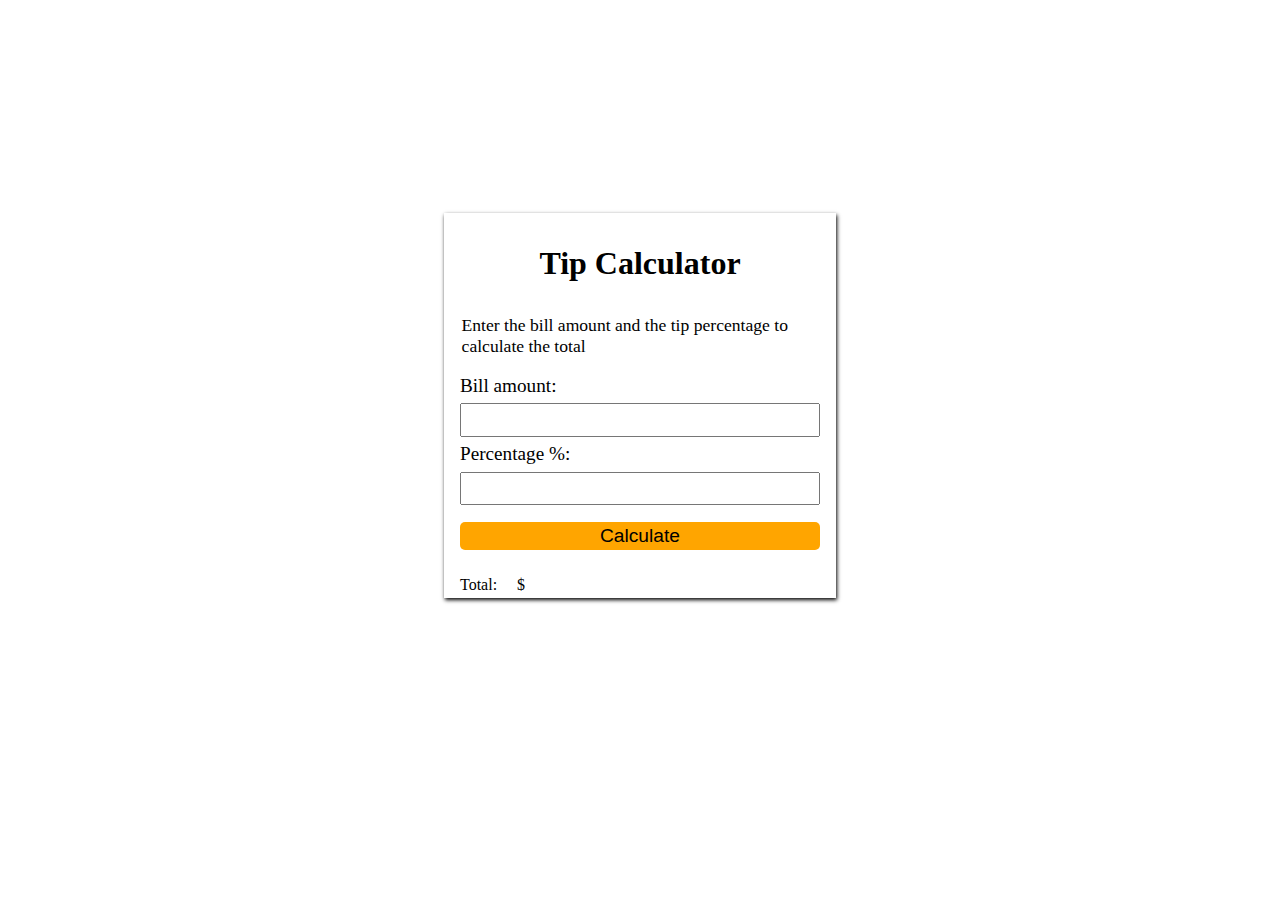
<file: 001-tip-calculator/index.html>
<!DOCTYPE html>
<html lang="en">
<head>
    <meta charset="UTF-8">
    <meta name="viewport" content="width=device-width, initial-scale=1.0">
    <title>Tip Calculator</title>
    <link rel="stylesheet" href="css/style.css">
</head>
<body>
    <main>
        <section>
            <h1>Tip Calculator</h1>
            <p>Enter the bill amount and the tip percentage to calculate the total</p>
            <form onsubmit="return calculateTip()">
                <label for="bill">Bill amount:</label><br>
                <input type="number" name="bill" id="bill"><br>
                <label for="percentage">Percentage %:</label><br>
                <input type="number" name="percentage" id="percentage"><br>
                <input id="btnCalc" type="submit" value="Calculate"><br>
            </form>
            <span class="textTotal">Total: </span> <span id="total">$</span>
        </section>
    </main>
<script src="js/app.js"></script>
</body>
</html>
</file>
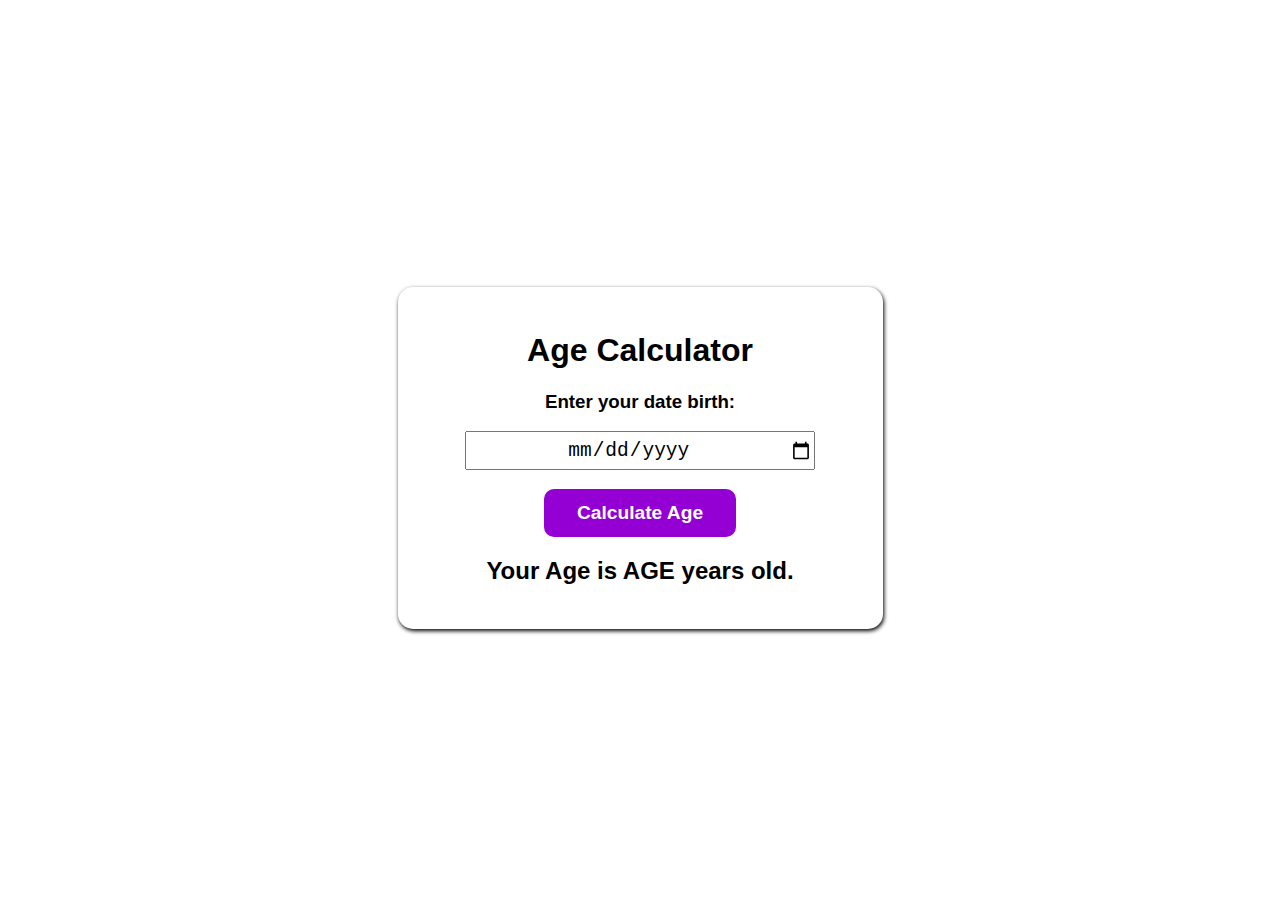
<file: Projects/002-age-calculator/index.html>
<!DOCTYPE html>
<html lang="en">
<head>
    <meta charset="UTF-8">
    <meta name="viewport" content="width=device-width, initial-scale=1.0">
    <title>Age Calculator</title>
    <link rel="stylesheet" href="css/style.css">
</head>
<body>
    <main>
        <section>
            <h1>Age Calculator</h1>
            <h3>Enter your date birth:</h3>
            <input type="date" name="dateBirth" id="dateBirth"><br>
            <button id="calculateAge" onclick="calculateAge()">Calculate Age</button>
            <h2>Your Age is <span id="age">AGE</span> years old.</h2>
        </section>
    </main>
    <script src="js/app.js"></script>
</body>
</html>
</file>
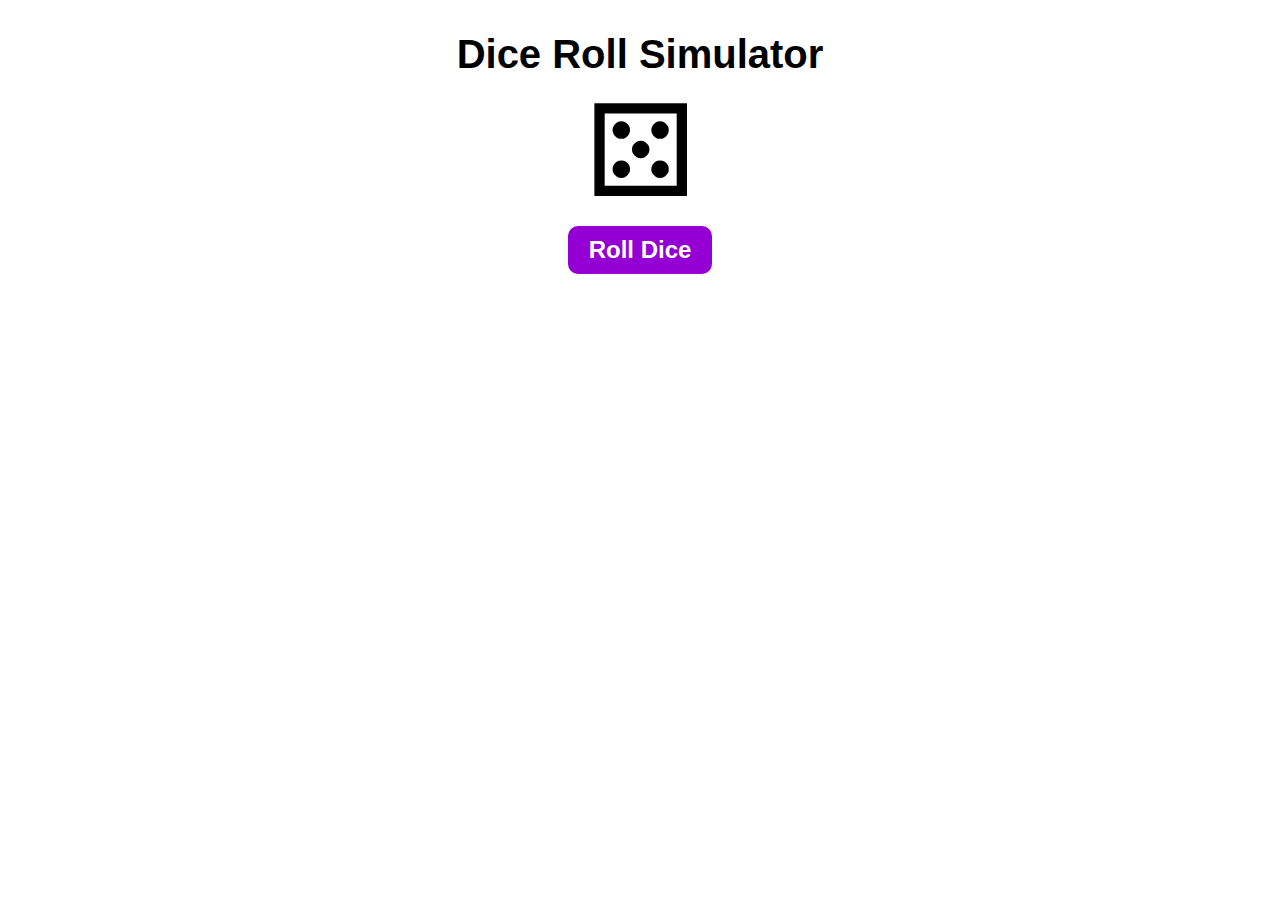
<file: Projects/003-dice-roll/index.html>
<!DOCTYPE html>
<html lang="en">
<head>
    <meta charset="UTF-8">
    <meta name="viewport" content="width=device-width, initial-scale=1.0">
    <title>Dice Roll</title>
    <link rel="stylesheet" href="css/style.css">
    <link rel="stylesheet" href="https://cdnjs.cloudflare.com/ajax/libs/animate.css/4.1.1/animate.min.css">
</head>
<body>
    <main>
        <section>
            <h1>Dice Roll Simulator</h1>
            <span id="dice" class="flip-horizontal-top">⚄</span><br>
            <button id="roll" onclick="rollDice()">Roll Dice</button> 
            <ul id="list">
                
            </ul>
        </section>
    </main>
    <script src="js/app.js"></script>
</body>
</html>
</file>
<file: 001-tip-calculator/css/style.css>
* {
    padding: 0;
    margin: 0;
    box-sizing: border-box;
}
body {
    display: grid;
    place-content: center;
    height: 90vh;
}

main {
    margin: 10%;
}
section {
    box-shadow: 1px 2px 4px black;
    height: 385px;
    max-width: 500px;
}
h1 {
    padding-top: 1em;
    padding-bottom: 0.5em;
    text-align: center;
}
p {
    margin: 1em;
    font-size: 1.1em;
}
form {
    margin: 1em;
}
label{
    font-size: 1.2em;
}
input {
    margin: 0.5em 0; 
    width: 100%;
    height: 2.5em;;
    padding: 0 10px;
}
input:focus {
    padding: 0 10px;
    outline: 0;
    border: 0;
    border-bottom: 1px solid black;
    font-size: 1.01em;

}

#btnCalc {
    font-size: 1.2em;
    height: 1.5em;
    background-color: orange;
    border: 0;
    border-radius: 5px;
}
span {
    padding: 0 0 0 1em;
}
</file>
<file: Projects/002-age-calculator/css/style.css>
* {
    box-sizing: border-box;
}
body {
    font-family: 'Segoe UI', Tahoma, Geneva, Verdana, sans-serif;
    display: grid;
    place-content: center;
    height: 100vh;
}

section {
    text-align: center;
    box-shadow: 1px 2px 4px black;
    padding: 1.5em;
    border-radius: 15px;
    width: 485px;
}

section h1 {
    font-size: 2em;
}
input {
    width: 80%;
    height: 2em;
    font-size: 1.5em;
    text-align: center;
}


button {
    margin-top: 1em;
    background-color: darkviolet;
    border: 0;
    height: 2.5em;
    font-size: 1.2em;
    width: 10em;
    border-radius: 10px;
    font-weight: 800;
    color: white;
}
</file>
<file: Projects/003-dice-roll/css/style.css>
* {
    box-sizing: border-box;
    padding: 0;
    margin: 0;
}
body {
    display: grid;
    place-content: center;
    font-family: "Open Sans", sans-serif;
}
section {
    text-align: center;
    padding: 2em;

}

section h1 {
    font-size: 2.5em;
}
section #dice {
    font-size: 8em;
}
section button {
    width: 6em;
    height: 2em;
    font-size: 1.5em;
    border-radius: 10px;
    border: 0;
    background-color: darkviolet;
    color: white;
    font-weight: 700;
}
ul {
    margin-top: 2em;
}
li {
    display: flex;
    justify-content: space-between;
    align-items: center;
    gap: 10px;
    padding: 0.0em 0.3em 0.2em 0.3em;
    width: 400px;
    border-radius: 10px;
    background-color: #f2f2f2;
    margin-top: 0.5em
}
#liDice {
    font-size: 2em;
}


.flip-horizontal-top {
    animation-duration: 1s;
    animation-fill-mode: forwards;
}
</file>
